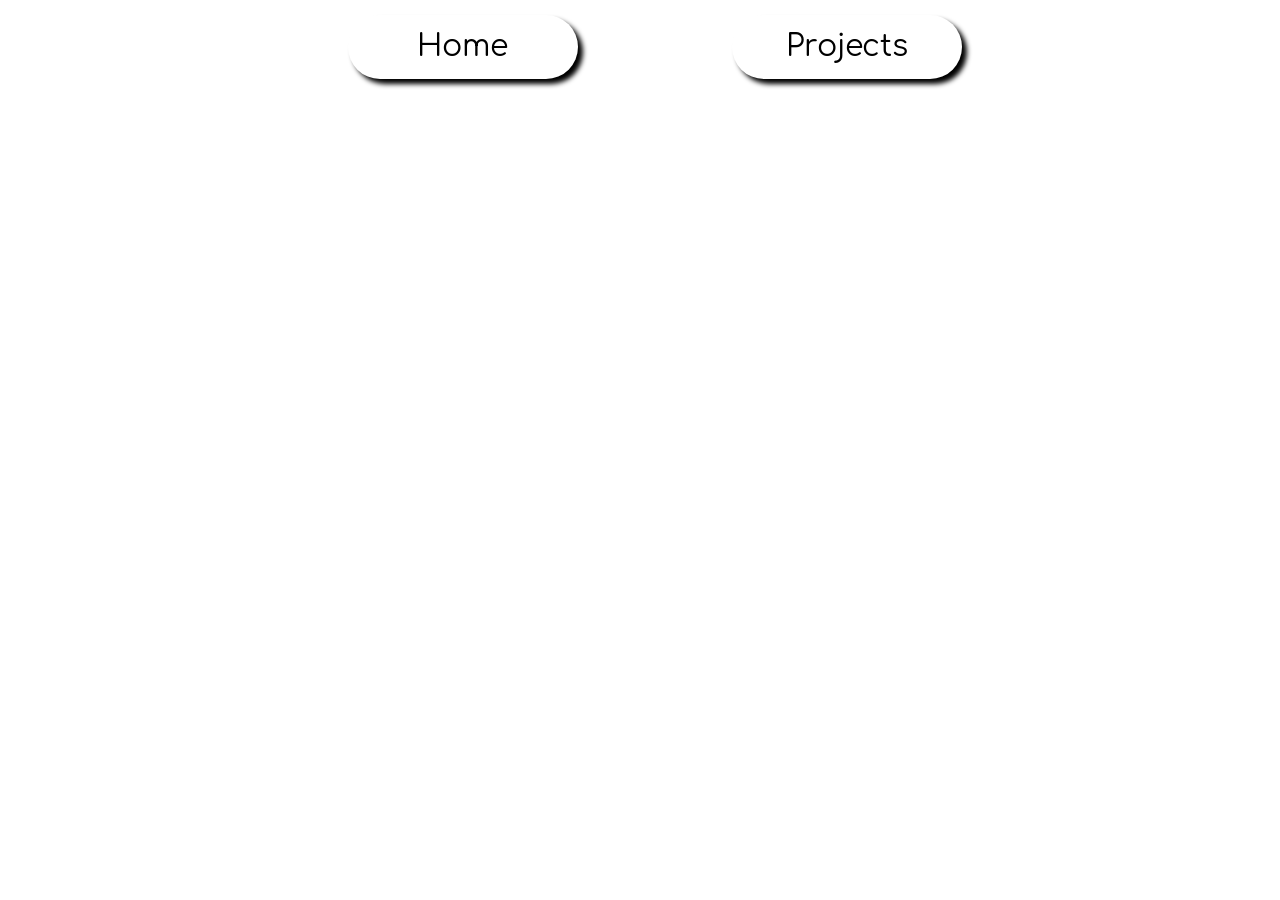
<file: projects.html>
<!DOCTYPE html>
<html lang="en">
<head>
    <meta charset="UTF-8">
    <meta http-equiv="X-UA-Compatible" content="IE=edge">
    <meta name="viewport" content="width=device-width, initial-scale=1.0">
    <title>Pranet Khetan</title>
    <link rel="stylesheet" type="text/css" href="styles/layout.css">
    <script scr="js/nopiracy.js"></script>
</head>
<body>
    <header>
        <ul>
            <li><a href="https://pranetk.github.io">Home</a></li>
            <li><a href="https://pranetk.github.io/projects">Projects</a></li>
        </ul>
    </header>    
</body>
</html>
</file>
<file: styles/layout.css>
@font-face {
    font-family: comfortaa;
    src: url(../fonts/comfortaa.ttf);
}

* {
    padding: 0px;
    margin: 0px;
}

header {
    width: 100%;
    display: flex;
    flex-direction: row;
    height: 5vw;
    padding: 15px;
    position:sticky;
}

header ul {
    width: 60%;
    margin: auto;
    height: inherit;
    display: flex;
    flex-direction: row;
    justify-content: space-around;
    list-style: none;
}

header ul li {
    width: 30%;
    height: inherit;
    border-radius: 40px;
    text-align: center;
    line-height: 5vw;
    box-shadow: 5px 5px 5px black;
}

header ul li a {
    font-family: comfortaa;
    text-decoration: none;
    color: black;
    font-size: 30px;
}

header ul li:hover {
    background-color: lightgray;
    margin-top: 2px;
    margin-left: 2px;
    box-shadow: 3px 3px 3px black;
}
.container {
    display:flex;
    flex-direction:column;
    justify-content:space-between;
}
.content {
    width:70%;
}
img {
    width:30%;
}
@media only screen and (min-device-width:250px) and (max-device-width:740px) {
    header ul {
        flex-direction: column;
        justify-content: space-between;
        width: 95%;
        margin-left: 0px;
    }
    header ul li {
        width: 95%;
        margin: auto;
        height: 70px;
        line-height: 15vw;
    }
    header ul li:hover {
        background-color: lightgray;
        box-shadow: 3px 3px 3px black;
        width: 95%;
        margin: auto;
        height: 70px;
    }
    header {
        height:15vw;
    }
}
</file>
